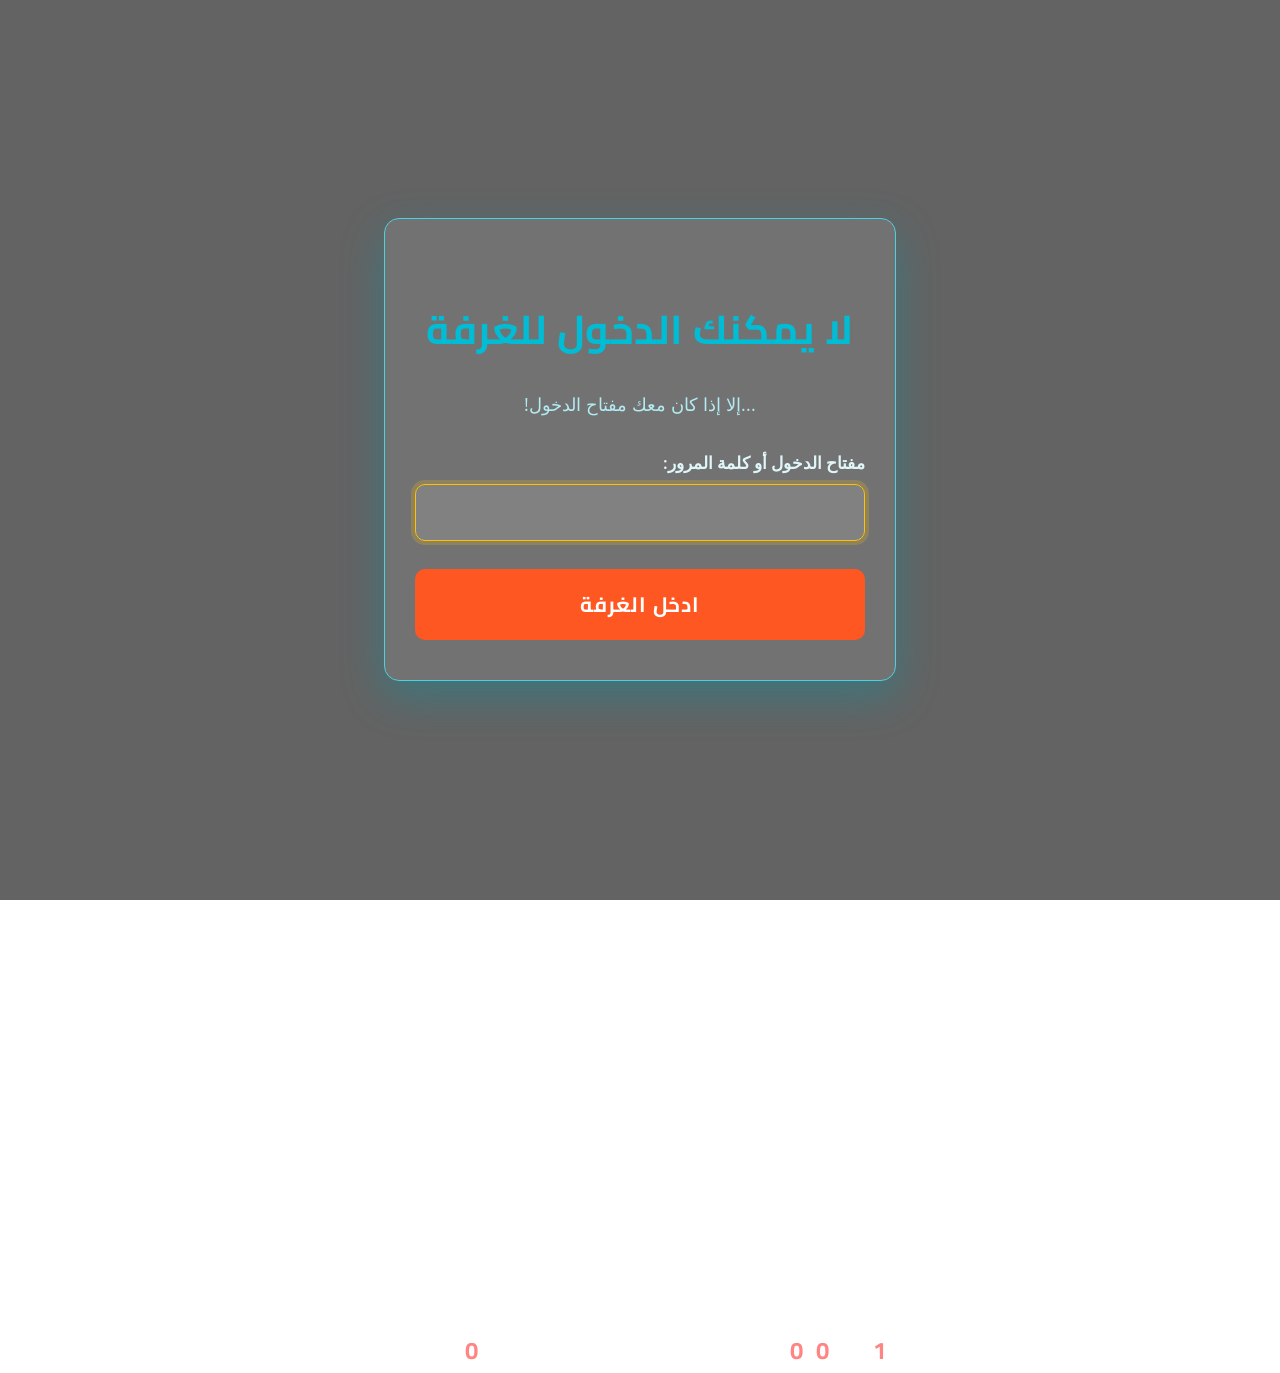
<file: index.html>
<!DOCTYPE html>
<html lang="ar">
<head>
    <meta charset="UTF-8">
    <meta name="viewport" content="width=device-width, initial-scale=1.0">
    <title>لا يمكنك الدخول للغرفة</title>
    <link href="https://fonts.googleapis.com/css2?family=Cairo:wght@400;700&family=Open+Sans:wght@400;600&display=swap" rel="stylesheet">
    <link rel="stylesheet" href="style.css">
</head>
<body>
    <div class="overlay"></div>

    <div class="login-container">
        <h2>لا يمكنك الدخول للغرفة</h2>
        <p class="subtitle">...إلا إذا كان معك مفتاح الدخول!</p>
        <form id="loginForm">
            <div class="input-group">
                <label for="inviteKey">مفتاح الدخول أو كلمة المرور:</label>
                <input type="password" id="inviteKey" required autofocus>
            </div>
            <button type="submit">ادخل الغرفة</button>
            <p id="errorMessage" class="error-message">مفتاح الدخول غير صحيح. يرجى التأكد والمحاولة مرة أخرى.</p>
            <p id="successMessage" class="success-message">تم الدخول بنجاح! جاري التوجيه...</p>
        </form>
    </div>

    <script src="script.js"></script>
</body>
</html>
</file>
<file: style.css>
/* تصميم CSS لجمالية الواجهة */
:root {
    --primary-color: #00BCD4; /* أزرق سماوي */
    --primary-dark: #0097A7;
    --secondary-color: #FF5722; /* برتقالي */
    --accent-color: #FFC107; /* أصفر ذهبي للإبراز */
    --text-color: #E0F7FA; /* أبيض فاتح */
    --light-text-color: #B2EBF2;
    --border-color: #4DD0E1;
    --shadow-light: rgba(0, 188, 212, 0.2);
    --shadow-medium: rgba(0, 151, 167, 0.4);
    --red-number-color: rgba(255, 0, 0, 0.6); /* لون أحمر جديد للأرقام المتساقطة */

    /* ألوان جديدة لواجهة الدردشة */
    --chat-bg-color: #21252b; /* خلفية صندوق الدردشة */
    --chat-header-bg: #282c34; /* خلفية رأس الدردشة */
    --chat-message-received-bg: #3e4451; /* خلفية رسالة المستلم */
    --chat-message-sent-bg: #61afef; /* خلفية رسالة المرسل */
    --chat-input-bg: #3e4451; /* خلفية حقل الإدخال */
    --chat-border-color: #3a3f4b; /* لون الحدود في الدردشة */
    --chat-text-color: #abb2bf;
    --chat-sender-name-color: #98c379;
    --chat-timestamp-color: #7f848e;
    --chat-button-bg: #61afef;
    --chat-button-hover: #5691d0;
    --chat-upload-bg: #c678dd;
    --chat-upload-hover: #b060ca;
    --chat-link-color: #c678dd;
}

body {
    font-family: 'Cairo', sans-serif;
    display: flex;
    justify-content: center;
    align-items: center;
    min-height: 100vh;
    margin: 0;
    /* خلفية أكواد البرمجة - الصورة السابقة */
    background: url(http://googleusercontent.com/image_generation_content/2) no-repeat center center fixed;
    background-size: cover;
    color: var(--text-color);
    direction: rtl;
    text-align: right;
    overflow: hidden; /* لمنع ظهور scrollbars غير مرغوبة */
    position: relative; /* ضروري لتحديد موقع الأرقام المتساقطة */
}

/* طبقة شفافة فوق الخلفية لجعل النص مقروءًا */
.overlay {
    position: absolute;
    top: 0;
    left: 0;
    width: 100%;
    height: 100%;
    background-color: rgba(33, 33, 33, 0.7); /* أسود شفاف */
    z-index: 1;
}

.login-container {
    background-color: rgba(255, 255, 255, 0.1); /* أبيض شفاف */
    padding: 40px 30px;
    border-radius: 15px;
    box-shadow: 0 15px 40px var(--shadow-medium);
    text-align: center;
    max-width: 450px;
    width: 90%;
    animation: fadeInScale 1s ease-out forwards;
    position: relative;
    z-index: 2;
    border: 1px solid var(--border-color); /* إضافة حدود */
}

@keyframes fadeInScale {
    from { opacity: 0; transform: translateY(-30px) scale(0.95); }
    to { opacity: 1; transform: translateY(0) scale(1); }
}

.login-container h2 {
    margin-bottom: 25px;
    color: var(--primary-color);
    font-size: 2.5em;
    letter-spacing: 0.5px;
    font-weight: 700;
}

.login-container p.subtitle {
    color: var(--light-text-color);
    margin-bottom: 35px;
    font-size: 1.1em;
    font-family: 'Open Sans', sans-serif;
}

.input-group {
    margin-bottom: 28px;
    position: relative;
    text-align: right;
}

.input-group label {
    display: block;
    margin-bottom: 10px;
    color: var(--text-color);
    font-weight: 600;
    font-size: 1.05em;
    font-family: 'Open Sans', sans-serif;
}

.input-group input[type="password"] {
    width: 100%;
    padding: 14px 15px;
    border: 1px solid var(--border-color);
    border-radius: 10px;
    font-size: 1.2em;
    box-sizing: border-box;
    transition: border-color 0.3s ease, box-shadow 0.3s ease;
    font-family: 'Open Sans', sans-serif;
    text-align: right;
    background-color: rgba(255, 255, 255, 0.1); /* خلفية شفافة */
    color: var(--text-color); /* لون النص */
}

.input-group input[type="password"]:focus {
    border-color: var(--accent-color);
    outline: none;
    box-shadow: 0 0 0 4px rgba(255, 193, 7, 0.2);
}

button {
    width: 100%;
    padding: 16px;
    background-color: var(--secondary-color);
    color: white;
    border: none;
    border-radius: 10px;
    font-size: 1.3em;
    font-weight: 700;
    cursor: pointer;
    transition: background-color 0.3s ease, transform 0.2s ease, box-shadow 0.3s ease;
    letter-spacing: 0.8px;
    font-family: 'Cairo', sans-serif;
}

button:hover {
    background-color: var(--primary-dark);
    transform: translateY(-3px);
    box-shadow: 0 8px 20px var(--shadow-light);
}

button:active {
    transform: translateY(0);
    box-shadow: 0 4px 10px var(--shadow-light);
}

.error-message {
    color: #FFEB3B;
    margin-top: 20px;
    font-weight: 600;
    font-size: 1.05em;
    display: none;
    font-family: 'Open Sans', sans-serif;
}

.success-message {
    color: #00E676;
    margin-top: 20px;
    font-weight: 600;
    font-size: 1.05em;
    display: none;
    font-family: 'Open Sans', sans-serif;
}

/* أنماط الأرقام المتساقطة */
.falling-number {
    position: absolute;
    color: var(--red-number-color);
    font-size: 1.5em;
    font-weight: bold;
    pointer-events: none;
    animation: fall linear forwards;
}

/* تأثير سقوط الأرقام */
@keyframes fall {
    from { transform: translateY(-50px); opacity: 0; }
    to { transform: translateY(100vh); opacity: 0.8; }
}

/* ------------------------------------------- */
/* تحسينات الاستجابة (Responsive Enhancements) لصفحة الدخول */
/* ------------------------------------------- */

@media (max-width: 768px) {
    .login-container {
        padding: 30px 25px;
        max-width: 95%;
    }
    .login-container h2 {
        font-size: 2.2em;
    }
    .login-container p.subtitle {
        font-size: 1em;
    }
    .input-group label {
        font-size: 1em;
    }
    .input-group input[type="password"] {
        font-size: 1.1em;
        padding: 12px 14px;
    }
    button {
        font-size: 1.2em;
        padding: 14px;
    }
    .falling-number {
        font-size: 1.2em;
    }
}

@media (max-width: 480px) {
    .login-container {
        padding: 25px 20px;
        margin: 15px;
    }
    .login-container h2 {
        font-size: 1.8em;
    }
    .login-container p.subtitle {
        font-size: 0.9em;
    }
    .input-group label {
        font-size: 0.95em;
    }
    .input-group input[type="password"] {
        font-size: 1em;
        padding: 10px 12px;
    }
    button {
        font-size: 1.1em;
        padding: 12px;
    }
    .falling-number {
        font-size: 1em;
    }
}

/* ------------------------------------------- */
/* أنماط غرفة الدردشة المحسّنة */
/* ------------------------------------------- */

body.chat-page {
    background: none;
    background-color: #1a1e24; /* خلفية أغمق للدردشة */
    color: var(--chat-text-color);
    justify-content: flex-start;
    align-items: center;
    padding: 20px;
    overflow-y: auto;
    flex-direction: column;
}

body.chat-page .overlay,
body.chat-page .falling-number {
    display: none;
}

.chat-wrapper {
    background-color: var(--chat-bg-color);
    border-radius: 15px;
    box-shadow: 0 5px 25px rgba(0, 0, 0, 0.6);
    width: 100%;
    max-width: 1000px; /* أقصى عرض أكبر */
    height: 90vh;
    display: flex;
    flex-direction: column;
    overflow: hidden;
    margin: 20px auto;
    border: 1px solid var(--chat-border-color);
}

.chat-header {
    background-color: var(--chat-header-bg);
    padding: 20px 25px;
    border-bottom: 1px solid var(--chat-border-color);
    text-align: center;
    color: #61afef;
    font-size: 1.1em;
    position: relative;
    display: flex; /* لتوسيط العنوان مع وجود الزر */
    justify-content: center;
    align-items: center;
}

.chat-header h2 {
    margin: 0;
    font-size: 1.8em;
    font-weight: 700;
    flex-grow: 1; /* لجعل العنوان يأخذ المساحة المتاحة ويتوسط */
}

.chat-header p {
    margin: 5px 0 0;
    font-size: 0.9em;
    color: var(--chat-text-color);
    position: absolute; /* لجعل الوصف يظهر تحت العنوان */
    bottom: 5px;
    left: 0;
    right: 0;
}

.chat-header .profile-settings-button {
    background: none;
    border: none;
    color: var(--chat-text-color);
    font-size: 1.5em;
    cursor: pointer;
    position: absolute;
    top: 15px; /* ضبط الموضع ليتناسب مع التصميم الجديد */
    left: 15px;
    padding: 5px;
    border-radius: 5px;
    transition: background-color 0.3s ease;
}

.chat-header .profile-settings-button:hover {
    background-color: rgba(255, 255, 255, 0.05);
}

.chat-messages {
    flex-grow: 1;
    padding: 20px 25px;
    overflow-y: auto;
    display: flex;
    flex-direction: column;
    background-color: #282c34;
}

/* Scrollbar Styling */
.chat-messages::-webkit-scrollbar {
    width: 8px;
}

.chat-messages::-webkit-scrollbar-track {
    background: #333;
    border-radius: 10px;
}

.chat-messages::-webkit-scrollbar-thumb {
    background: #555;
    border-radius: 10px;
}

.chat-messages::-webkit-scrollbar-thumb:hover {
    background: #777;
}


.message {
    margin-bottom: 15px;
    display: flex;
    flex-direction: column;
    max-width: 75%;
    word-wrap: break-word;
}

.message.sent {
    align-self: flex-end;
    align-items: flex-end;
}

.message.received {
    align-self: flex-start;
    align-items: flex-start;
}

.message p {
    background-color: var(--chat-message-received-bg);
    padding: 12px 18px;
    border-radius: 18px;
    margin: 5px 0 2px;
    color: #e0f7fa;
    line-height: 1.5;
    box-shadow: 0 2px 5px rgba(0, 0, 0, 0.2);
    font-size: 1.05em;
}

.message.sent p {
    background-color: var(--chat-message-sent-bg);
    color: #ffffff;
}

.sender-name {
    font-size: 0.85em;
    color: var(--chat-sender-name-color);
    margin-bottom: 4px;
    font-weight: bold;
}

.timestamp {
    font-size: 0.75em;
    color: var(--chat-timestamp-color);
    margin-top: 3px;
}

.message img {
    max-width: 100%;
    max-height: 250px;
    border-radius: 8px;
    margin-top: 10px;
    cursor: pointer;
    box-shadow: 0 2px 8px rgba(0, 0, 0, 0.3);
}

.message a {
    color: var(--chat-link-color);
    text-decoration: none;
    font-weight: bold;
    margin-top: 10px;
    display: block;
    font-size: 0.95em;
}

.message a:hover {
    text-decoration: underline;
}

.chat-input-area {
    display: flex;
    padding: 15px 25px;
    background-color: var(--chat-bg-color);
    border-top: 1px solid var(--chat-border-color);
    align-items: center;
    direction: ltr; /* لجعل العناصر تتجه من اليسار إلى اليمين */
}

.chat-input-area .input-wrapper {
    flex-grow: 1;
    margin-right: 10px; /* مسافة بين حقل الإدخال والأزرار على اليمين */
}

.chat-input-area input#messageInput {
    width: 100%;
    padding: 14px 18px;
    border: 1px solid var(--chat-border-color);
    border-radius: 25px;
    background-color: var(--chat-input-bg);
    color: var(--chat-text-color);
    font-size: 1.05em;
    outline: none;
    margin-left: 0;
    transition: border-color 0.3s ease, box-shadow 0.3s ease;
    direction: rtl; /* لضمان أن الكتابة تكون من اليمين لليسار داخل الحقل */
}

.chat-input-area input#messageInput:focus {
    border-color: #61afef;
    box-shadow: 0 0 0 3px rgba(97, 175, 239, 0.3);
}

.chat-input-area button,
.chat-input-area .upload-button {
    background-color: var(--chat-button-bg);
    color: white;
    border: none;
    border-radius: 50%; /* جعل الأزرار دائرية */
    width: 45px; /* تحديد عرض ثابت للأزرار */
    height: 45px; /* تحديد ارتفاع ثابت للأزرار */
    font-size: 1.3em;
    cursor: pointer;
    transition: background-color 0.3s ease, transform 0.2s ease;
    margin-right: 10px; /* مسافة بين الأزرار */
    flex-shrink: 0;
    display: flex;
    align-items: center;
    justify-content: center;
    padding: 0;
}

.chat-input-area .upload-button {
    background-color: var(--chat-upload-bg);
    font-size: 1.5em;
}

.chat-input-area button:hover {
    background-color: var(--chat-button-hover);
    transform: translateY(-2px);
}

.chat-input-area .upload-button:hover {
    background-color: var(--chat-upload-hover);
    transform: translateY(-2px);
}

.chat-input-area button:active,
.chat-input-area .upload-button:active {
    transform: translateY(0);
}

.chat-input-area button#sendMessage svg.send-icon {
    width: 24px;
    height: 24px;
    fill: white; /* لون أيقونة الإرسال */
}

/* الاستجابة على الأجهزة الصغيرة للدردشة */
@media (max-width: 768px) {
    body.chat-page {
        padding: 0;
    }
    .chat-wrapper {
        width: 100%;
        height: 100vh;
        border-radius: 0;
        box-shadow: none;
        margin: 0;
    }

    .chat-header {
        padding: 15px 20px;
    }
    .chat-header h2 {
        font-size: 1.5em;
    }
    .chat-header .profile-settings-button {
        top: 10px;
        left: 10px;
        font-size: 1.3em;
    }

    .chat-messages {
        padding: 15px;
    }

    .chat-input-area {
        flex-wrap: nowrap;
        padding: 10px 15px;
        direction: ltr; /* لضمان الترتيب الصحيح */
    }

    .chat-input-area .input-wrapper {
        margin-right: 5px;
    }

    .chat-input-area input#messageInput {
        padding: 10px 12px;
        border-radius: 20px;
        font-size: 1em;
    }

    .chat-input-area button,
    .chat-input-area .upload-button {
        width: 40px;
        height: 40px;
        margin-right: 5px;
    }

    .chat-input-area button#sendMessage svg.send-icon {
        width: 20px;
        height: 20px;
    }
}


/* ------------------------------------------- */
/* أنماط نافذة الملف الشخصي (Profile Modal) */
/* ------------------------------------------- */

.profile-modal {
    display: none; /* مخفي افتراضيًا */
    position: fixed; /* يبقى في مكانه حتى عند التمرير */
    z-index: 100; /* أعلى من أي شيء آخر */
    left: 0;
    top: 0;
    width: 100%;
    height: 100%;
    overflow: auto; /* تمكين التمرير إذا كان المحتوى طويلًا جدًا */
    background-color: rgba(0,0,0,0.6); /* خلفية سوداء شفافة أكثر */
    backdrop-filter: blur(5px); /* تأثير ضبابي على الخلفية (اختياري، قد لا يدعم كل المتصفحات) */
    display: flex; /* لتوسيط المحتوى */
    align-items: center;
    justify-content: center;
}

.profile-modal-content {
    background-color: var(--chat-bg-color);
    padding: 25px;
    border: 1px solid var(--chat-border-color);
    width: 90%; /* يمكن تعديل العرض حسب الحاجة */
    max-width: 450px;
    border-radius: 15px;
    position: relative;
    color: var(--chat-text-color);
    text-align: right;
    box-shadow: 0 10px 30px rgba(0,0,0,0.5); /* ظل أقوى */
    animation: modalPopUp 0.3s ease-out forwards;
}

@keyframes modalPopUp {
    from { transform: scale(0.9); opacity: 0; }
    to { transform: scale(1); opacity: 1; }
}


.close-button {
    color: #aaa;
    float: left;
    font-size: 30px;
    font-weight: bold;
    cursor: pointer;
    transition: color 0.2s ease;
    position: absolute;
    top: 10px;
    left: 15px;
}

.close-button:hover,
.close-button:focus {
    color: #fff;
}

.profile-modal-content h3 {
    color: #61afef;
    text-align: center;
    margin-bottom: 25px;
    font-size: 1.8em;
}

.profile-image-container {
    text-align: center;
    margin-bottom: 25px;
}

.profile-image-container img {
    border-radius: 50%;
    border: 3px solid #61afef; /* إطار أزرق حول الصورة */
    object-fit: cover;
    width: 100px; /* حجم أكبر للصورة */
    height: 100px;
    box-shadow: 0 0 10px rgba(97, 175, 239, 0.3);
}

.upload-profile-image-button {
    display: inline-block;
    margin: 15px auto 0;
    padding: 10px 20px;
    background-color: var(--chat-upload-bg);
    color: white;
    border: none;
    border-radius: 25px;
    cursor: pointer;
    font-size: 1em;
    transition: background-color 0.3s ease, transform 0.2s ease;
}

.upload-profile-image-button:hover {
    background-color: var(--chat-upload-hover);
    transform: translateY(-2px);
}

.profile-info {
    margin-bottom: 20px;
}

.profile-info label {
    display: block;
    margin-bottom: 8px;
    font-weight: bold;
    color: var(--chat-sender-name-color);
    font-size: 1.05em;
}

.profile-info input {
    width: 100%;
    padding: 12px 15px;
    border: 1px solid var(--chat-border-color);
    border-radius: 8px;
    background-color: var(--chat-input-bg);
    color: var(--chat-text-color);
    box-sizing: border-box;
    outline: none;
    font-size: 1em;
    transition: border-color 0.3s ease, box-shadow 0.3s ease;
}

.profile-info input:focus {
    border-color: #61afef;
    box-shadow: 0 0 0 3px rgba(97, 175, 239, 0.3);
}

.profile-info input#userId {
    background-color: #444;
    cursor: not-allowed;
    display: inline-block;
    width: calc(100% - 90px); /* لترك مساحة لزر تغيير الـ ID */
    margin-left: 10px;
}

#generateNewId {
    display: inline-block;
    vertical-align: middle;
    padding: 10px 15px;
    background-color: var(--accent-color);
    color: #222;
    border: none;
    border-radius: 20px;
    cursor: pointer;
    font-size: 0.9em;
    font-weight: bold;
    transition: background-color 0.3s ease, transform 0.2s ease;
}

#generateNewId:hover {
    background-color: #e0b000;
    transform: translateY(-2px);
}

#saveProfileInfo {
    display: block;
    width: 100%;
    padding: 14px;
    background-color: var(--primary-color);
    color: #222;
    border: none;
    border-radius: 10px;
    cursor: pointer;
    font-size: 1.1em;
    font-weight: bold;
    transition: background-color 0.3s ease, transform 0.2s ease;
    margin-top: 25px;
}

#saveProfileInfo:hover {
    background-color: var(--primary-dark);
    transform: translateY(-2px);
}

@media (max-width: 480px) {
    .profile-modal-content {
        padding: 20px;
    }
    .profile-modal-content h3 {
        font-size: 1.5em;
    }
    .profile-image-container img {
        width: 80px;
        height: 80px;
    }
    .upload-profile-image-button {
        padding: 8px 15px;
        font-size: 0.9em;
    }
    .profile-info input {
        padding: 10px 12px;
    }
    .profile-info input#userId {
        width: calc(100% - 75px);
        margin-left: 5px;
    }
    #generateNewId {
        padding: 8px 12px;
        font-size: 0.8em;
    }
    #saveProfileInfo {
        padding: 12px;
        font-size: 1em;
    }
}
</file>
